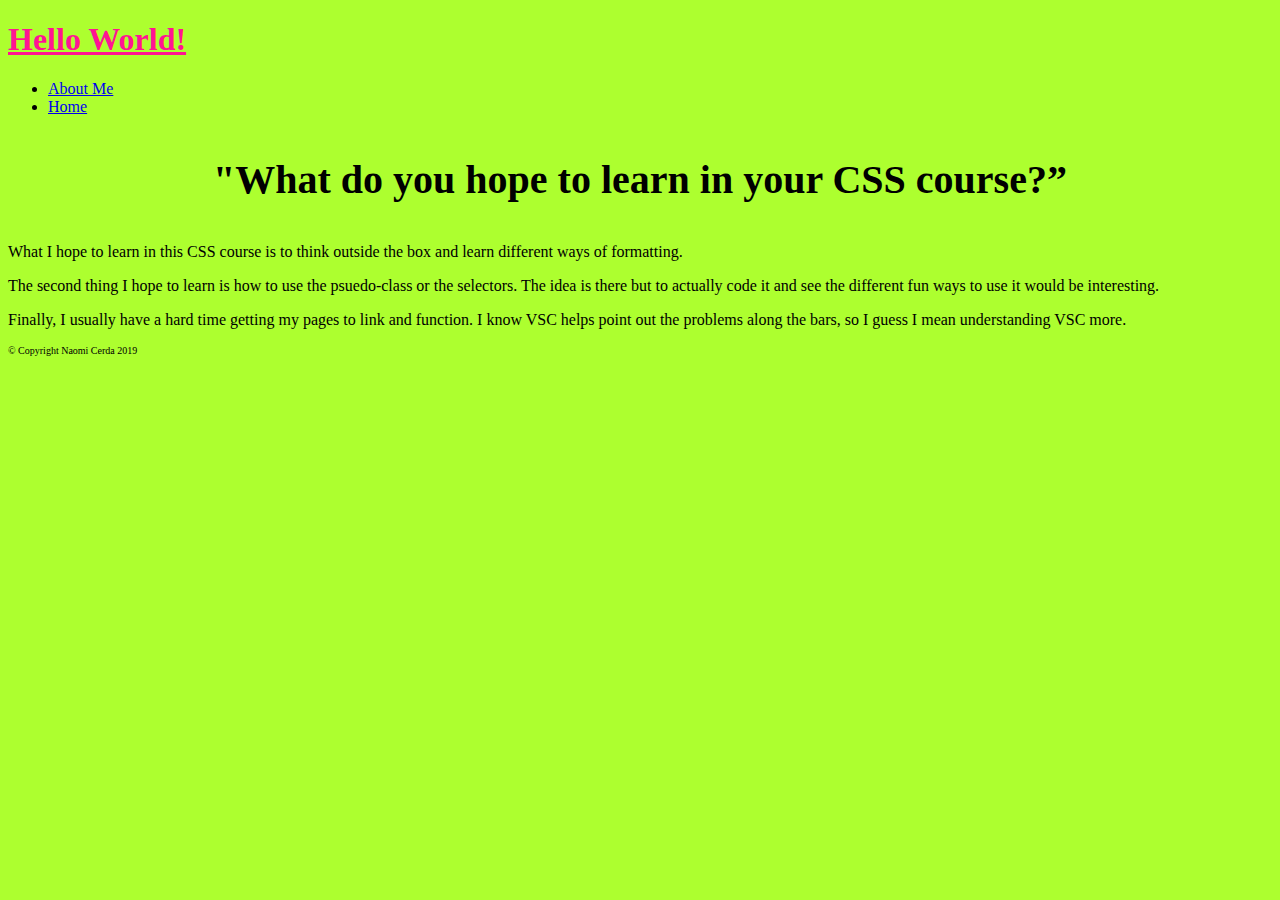
<file: index.html>
<!DOCTYPE html>
<html lang="en">
<head>
    <meta charset="UTF-8">
    <meta name="viewport" content="width=device-width, initial-scale=1.0">
    <meta http-equiv="X-UA-Compatible" content="ie=edge">
    <title>Assignment002</title>
    <link rel="stylesheet" href="main.css">
    <link rel="html" href="about.html">
</head>
<body>
    <header>
        <h1>Hello World!</h1>
    </header>
    <nav>
        <ul>
            <li><a href="about.html">About Me</a></li>
            <li><a href="index.html">Home</a></li>
        </ul>
    </nav>
    <main>
        <p class="question">"What do you hope to learn in your CSS course?”</p>
        <p>What I hope to learn in this CSS course is to think outside the box and learn different ways of formatting.</p>
        <p>The second thing I hope to learn is how to use the psuedo-class or the selectors. The idea is there but to actually code it and see the different fun ways to use it would be interesting.</p>
        <p>Finally, I usually have a hard time getting my pages to link and function. I know VSC helps point out the problems along the bars, so I guess I mean understanding VSC more.</p>
    </main>
    <footer>
        <p id="copyright">&copy; Copyright Naomi Cerda 2019</p>
    </footer> 
</body>
</html>
</file>
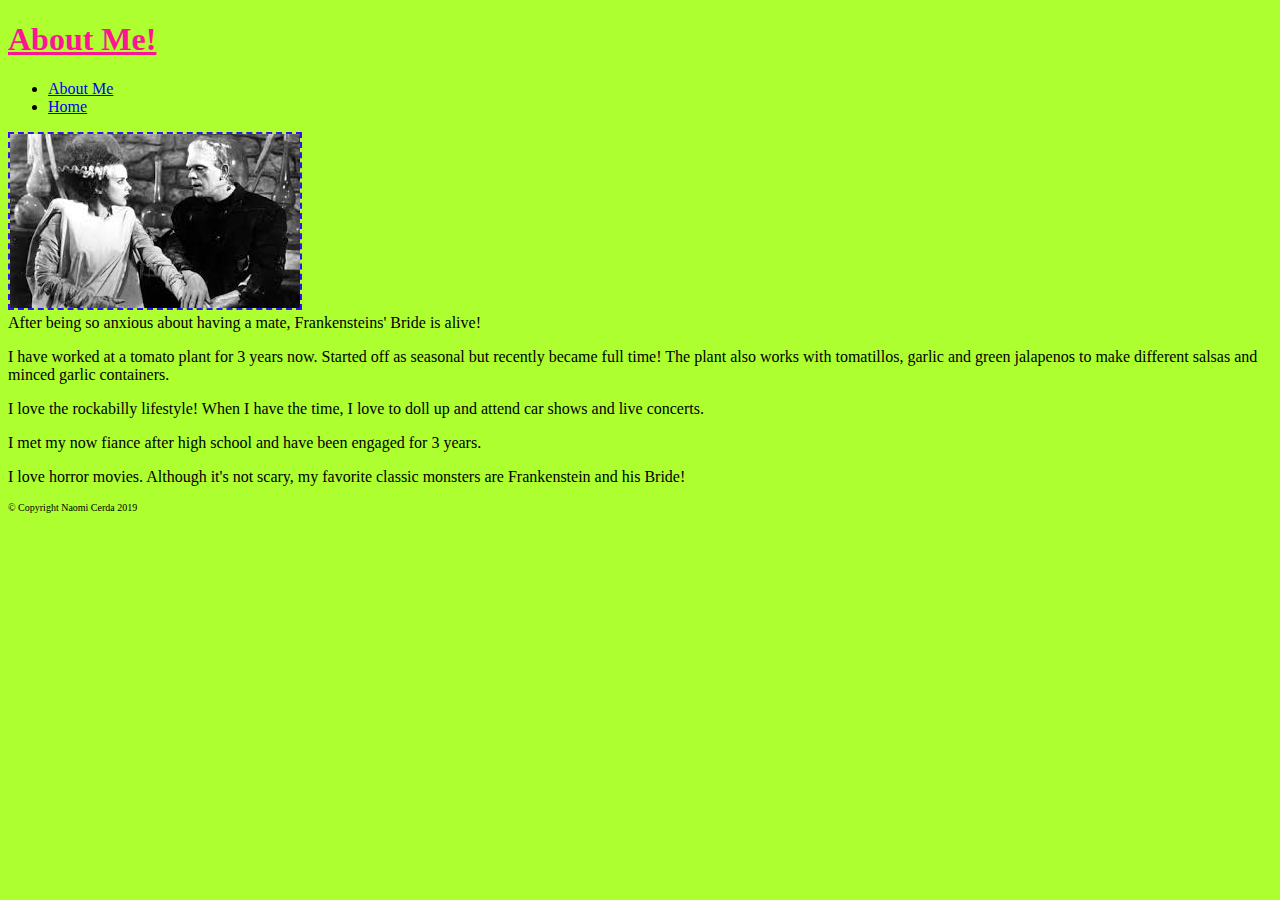
<file: about.html>
<!DOCTYPE html>
<html lang="en">
<head>
    <meta charset="UTF-8">
    <meta name="viewport" content="width=device-width, initial-scale=1.0">
    <meta http-equiv="X-UA-Compatible" content="ie=edge">
    <title>Assignment002</title>
    <link rel="stylesheet" href="main.css">
    <link rel="home" href="index.html">
</head>
<body>
   <header>
    <h1>About Me!</h1>
   </header>
   <nav>
        <ul>
            <li><a href="about.html">About Me</a></li>
            <li><a href="index.html">Home</a></li>
        </ul>
    </nav>
   <main>
       <img src="images/frankenstein-bride.jfif" alt="When Frankenstein first met his bride">
       <figcaption> After being so anxious about having a mate, Frankensteins' Bride is alive!</figcaption>
        <p>I have worked at a tomato plant for 3 years now. Started off as seasonal but recently became full time! The plant also works with tomatillos, garlic and green jalapenos to make different salsas and minced garlic containers.</p>
        <p>I love the rockabilly lifestyle! When I have the time, I love to doll up and attend car shows and live concerts.</p>
        <p>I met my now fiance after high school and have been engaged for 3 years.</p>
        <p>I love horror movies. Although it's not scary, my favorite classic monsters are Frankenstein and his Bride!</p>
   </main>
   <footer>
       <p id="copyright">&copy; Copyright Naomi Cerda 2019</p>
   </footer>
</body>
</html>
</file>
<file: main.css>
h1 {
    text-decoration: underline;
    color: deeppink;
}

body {
    background-color: greenyellow;
}

.question {
    font-weight: bold;
    font-size: 40px;
    text-align: center;
}

#copyright {
    font-size: 10px;
}

img {
    border: 2px dashed rgb(56, 11, 253);
}
</file>
